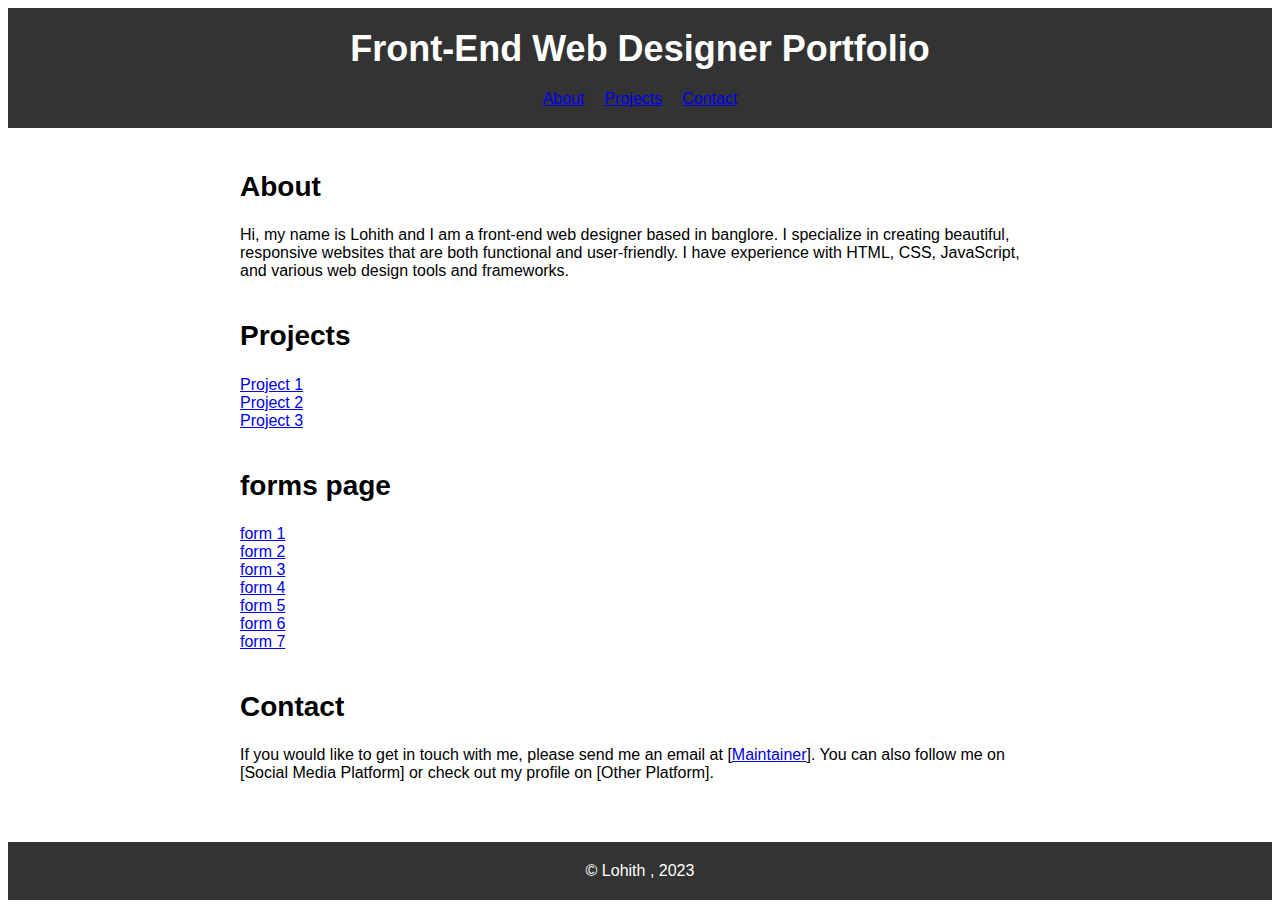
<file: index.html>
<!DOCTYPE html>
<html>
  <head>
    <title>Front-End Web Designer Portfolio</title>
    <meta charset="UTF-8">
    <meta name="viewport" content="width=device-width, initial-scale=1.0">
    <link rel="stylesheet" href="style.css">
  </head>
  <body>
    <header>
      <h1>Front-End Web Designer Portfolio</h1>
      <nav>
        <ul>
          <li><a href="#about">About</a></li>
          <li><a href="#projects">Projects</a></li>
          <li><a href="#contact">Contact</a></li>
        </ul>
      </nav>
    </header>
    <main>
      <section id="about">
        <h2>About</h2>
        <p>Hi, my name is Lohith and I am a front-end web designer based in banglore. I specialize in creating beautiful, responsive websites that are both functional and user-friendly. I have experience with HTML, CSS, JavaScript, and various web design tools and frameworks.</p>
      </section>
      <section id="projects">
        <h2>Projects</h2>
        <ul>
          <li><a href="[Link to Project 1]">Project 1</a></li>
          <li><a href="[Link to Project 2]">Project 2</a></li>
          <li><a href="[Link to Project 3]">Project 3</a></li>
        </ul>

      </section>
      <section id="Forms">
        <h2>forms page</h2>
        <ul>
          <li><a href="email.html">form 1</a></li>
          <li><a href="forms.html">form 2</a></li>
          <li><a href="forms2.html">form 3</a></li>
          <li><a href="forms3.html">form 4</a></li>
          <li><a href="forms4.html">form 5</a></li>
          <li><a href="forms5.html">form 6</a></li>
          <li><a href="forms6.html">form 7</a></li>

        </ul> 
      </section>
      <section id="contact">
        <h2>Contact</h2>
        <p>If you would like to get in touch with me, please send me an email at [<a href="mailto:abc@lohith-loke.github.io">Maintainer</a>]. You can also follow me on [Social Media Platform] or check out my profile on [Other Platform].</p>
      </section>
    </main>
    <footer>
      <p>&copy; Lohith , 2023</p>
    </footer>
    <script src="https://ajax.googleapis.com/ajax/libs/jquery/3.5.1/jquery.min.js"></script>
    <script src="https://cdnjs.cloudflare.com/ajax/libs/popper.js/1.16.0/umd/popper.min.js"></script>
    <script src="https://maxcdn.bootstrapcdn.com/bootstrap/4.5.2/js/bootstrap.min.js"></script>
  </body>
</html>
</file>
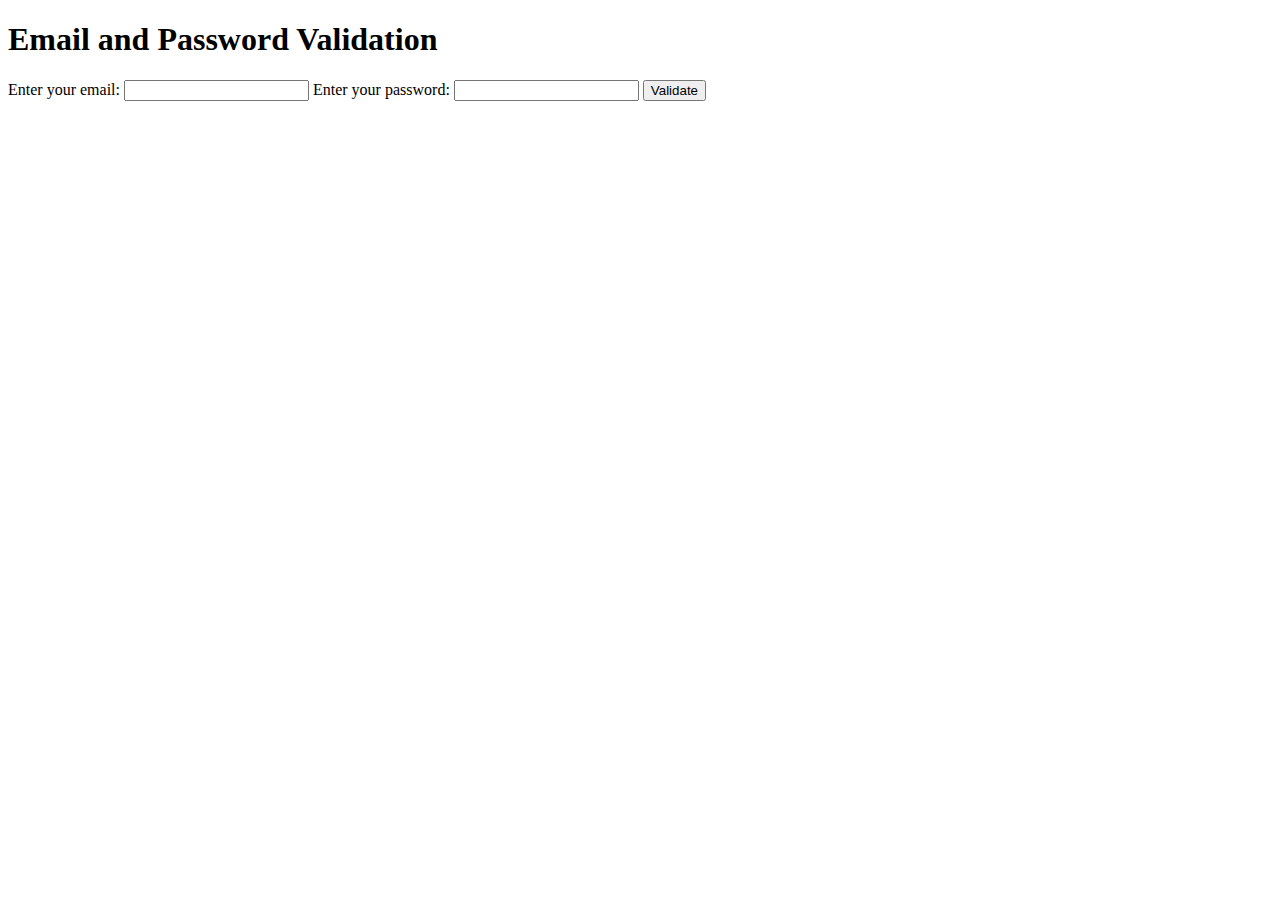
<file: email.html>
<!DOCTYPE html>
<html>
<head>
	<title>Email and Password Validation</title>
	<script>
		function validateForm() {
			var email = document.getElementById("email").value;
			var password = document.getElementById("password").value;
			var emailPattern = /^[a-zA-Z0-9._-]+@[a-zA-Z0-9.-]+\.[a-zA-Z]{2,}$/;
			var passwordPattern = /^(?=.*[A-Za-z])(?=.*\d)[A-Za-z\d]{8,}$/;
			if (emailPattern.test(email)) {
				if (passwordPattern.test(password)) {
					alert("Email and password are valid");
				} else {
					alert("Password must be at least 8 characters long and contain at least one letter and one number");
				}
			} else {
				alert("Email is invalid");
			}
		}
	</script>
</head>
<body>
	<h1>Email and Password Validation</h1>
	<label for="email">Enter your email:</label>
	<input type="email" id="email" required>
	<label for="password">Enter your password:</label>
	<input type="password" id="password" required>
	<button onclick="validateForm()">Validate</button>
</body>
</html>
</file>
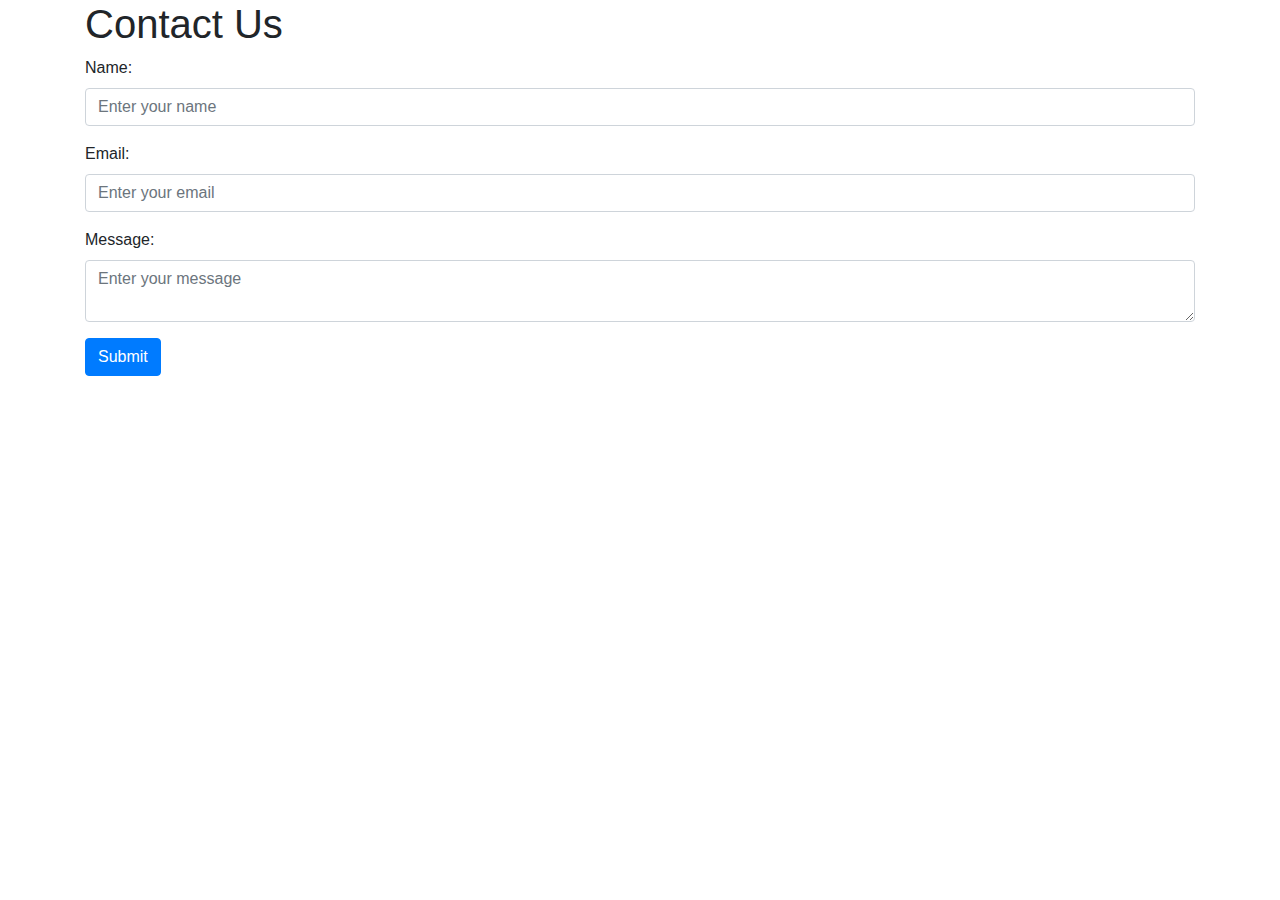
<file: forms.html>
<!DOCTYPE html>
<html>
  <head>
    <title>Bootstrap Form Example</title>
    <meta charset="UTF-8">
    <meta name="viewport" content="width=device-width, initial-scale=1">
    <link rel="stylesheet" href="https://maxcdn.bootstrapcdn.com/bootstrap/4.5.2/css/bootstrap.min.css">
  </head>
  <body>
    <div class="container">
      <h1>Contact Us</h1>
      <form>
        <div class="form-group">
          <label for="name">Name:</label>
          <input type="text" class="form-control" id="name" placeholder="Enter your name">
        </div>
        <div class="form-group">
          <label for="email">Email:</label>
          <input type="email" class="form-control" id="email" placeholder="Enter your email">
        </div>
        <div class="form-group">
          <label for="message">Message:</label>
          <textarea class="form-control" id="message" placeholder="Enter your message"></textarea>
        </div>
        <button type="submit" class="btn btn-primary">Submit</button>
      </form>
    </div>
    <script src="https://ajax.googleapis.com/ajax/libs/jquery/3.5.1/jquery.min.js"></script>
    <script src="https://cdnjs.cloudflare.com/ajax/libs/popper.js/1.16.0/umd/popper.min.js"></script>
    <script src="https://maxcdn.bootstrapcdn.com/bootstrap/4.5.2/js/bootstrap.min.js"></script>
  </body>
</html>
</file>
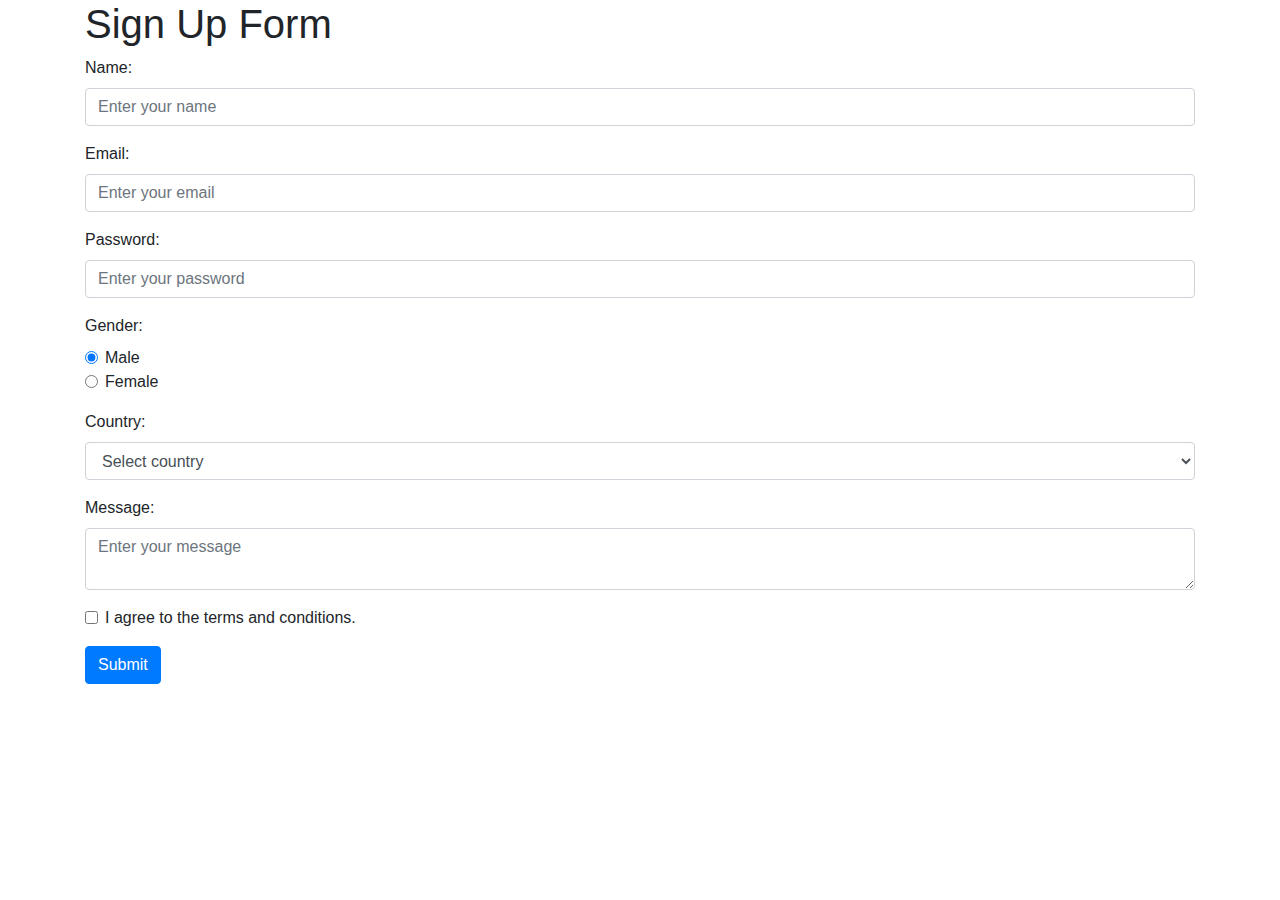
<file: forms2.html>
<!DOCTYPE html>
<html>
  <head>
    <title>Bootstrap Form Example</title>
    <meta charset="UTF-8">
    <meta name="viewport" content="width=device-width, initial-scale=1">
    <link rel="stylesheet" href="https://maxcdn.bootstrapcdn.com/bootstrap/4.5.2/css/bootstrap.min.css">
  </head>
  <body>
    <div class="container">
      <h1>Sign Up Form</h1>
      <form>
        <div class="form-group">
          <label for="name">Name:</label>
          <input type="text" class="form-control" id="name" placeholder="Enter your name">
        </div>
        <div class="form-group">
          <label for="email">Email:</label>
          <input type="email" class="form-control" id="email" placeholder="Enter your email">
        </div>
        <div class="form-group">
          <label for="password">Password:</label>
          <input type="password" class="form-control" id="password" placeholder="Enter your password">
        </div>
        <div class="form-group">
          <label for="gender">Gender:</label>
          <div class="form-check">
            <input class="form-check-input" type="radio" name="gender" id="male" value="male" checked>
            <label class="form-check-label" for="male">
              Male
            </label>
          </div>
          <div class="form-check">
            <input class="form-check-input" type="radio" name="gender" id="female" value="female">
            <label class="form-check-label" for="female">
              Female
            </label>
          </div>
        </div>
        <div class="form-group">
          <label for="country">Country:</label>
          <select class="form-control" id="country">
            <option>Select country</option>
            <option>United States</option>
            <option>Canada</option>
            <option>Mexico</option>
          </select>
        </div>
        <div class="form-group">
          <label for="message">Message:</label>
          <textarea class="form-control" id="message" placeholder="Enter your message"></textarea>
        </div>
        <div class="form-group form-check">
          <input type="checkbox" class="form-check-input" id="terms">
          <label class="form-check-label" for="terms">I agree to the terms and conditions.</label>
        </div>
        <button type="submit" class="btn btn-primary">Submit</button>
      </form>
    </div>
    <script src="https://ajax.googleapis.com/ajax/libs/jquery/3.5.1/jquery.min.js"></script>
    <script src="https://cdnjs.cloudflare.com/ajax/libs/popper.js/1.16.0/umd/popper.min.js"></script>
    <script src="https://maxcdn.bootstrapcdn.com/bootstrap/4.5.2/js/bootstrap.min.js"></script>
  </body>
</html>
</file>
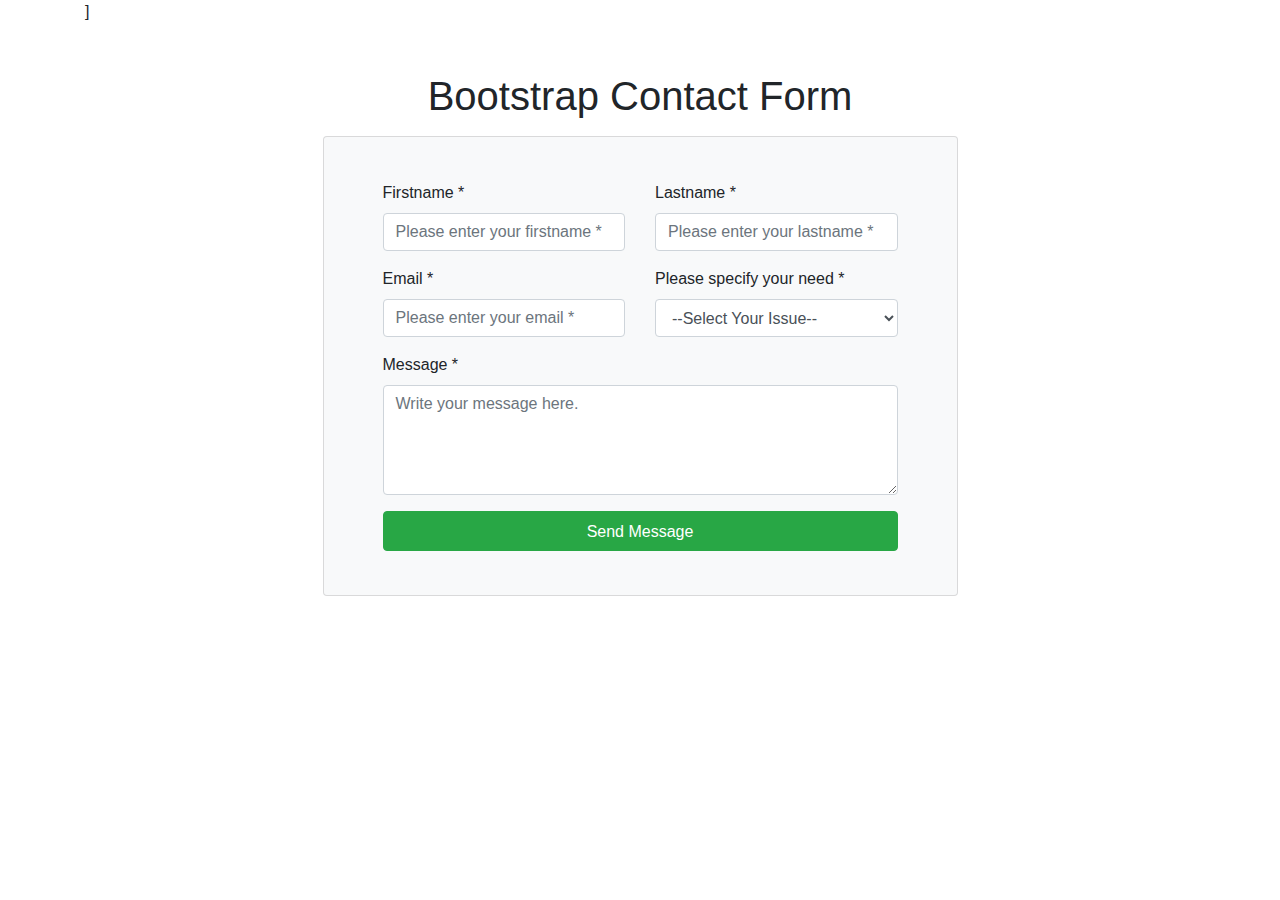
<file: forms4.html>
<!DOCTYPE html>
<html>

<head>
    <title>Bootstrap Form Example</title>
    <meta charset="UTF-8">
    <meta name="viewport" content="width=device-width, initial-scale=1">
    <link rel="stylesheet" href="https://maxcdn.bootstrapcdn.com/bootstrap/4.5.2/css/bootstrap.min.css">
    
</head>

<body>

    <div class="container">]
        <div class=" text-center mt-5 ">
            <h1>Bootstrap Contact Form</h1>
        </div>
        <div class="row ">
            <div class="col-lg-7 mx-auto">
                <div class="card mt-2 mx-auto p-4 bg-light">
                    <div class="card-body bg-light">
                        <div class="container">
                            <form id="contact-form" role="form">
                                <div class="controls">
                                    <div class="row">
                                        <div class="col-md-6">
                                            <div class="form-group">
                                                <label for="form_name">Firstname *</label>
                                                <input id="form_name" type="text" name="name" class="form-control"
                                                    placeholder="Please enter your firstname *" required="required"
                                                    data-error="Firstname is required.">
                                            </div>
                                        </div>
                                        <div class="col-md-6">
                                            <div class="form-group">
                                                <label for="form_lastname">Lastname *</label>
                                                <input id="form_lastname" type="text" name="surname"
                                                    class="form-control" placeholder="Please enter your lastname *"
                                                    required="required" data-error="Lastname is required.">
                                            </div>
                                        </div>
                                    </div>
                                    <div class="row">
                                        <div class="col-md-6">
                                            <div class="form-group">
                                                <label for="form_email">Email *</label>
                                                <input id="form_email" type="email" name="email" class="form-control"
                                                    placeholder="Please enter your email *" required="required"
                                                    data-error="Valid email is required.">

                                            </div>
                                        </div>
                                        <div class="col-md-6">
                                            <div class="form-group">
                                                <label for="form_need">Please specify your need *</label>
                                                <select id="form_need" name="need" class="form-control"
                                                    required="required" data-error="Please specify your need.">
                                                    <option value="" selected disabled>--Select Your Issue--</option>
                                                    <option>Request Invoice for order</option>
                                                    <option>Request order status</option>
                                                    <option>Haven't received cashback yet</option>
                                                    <option>Other</option>
                                                </select>
                                            </div>
                                        </div>
                                    </div>
                                    <div class="row">
                                        <div class="col-md-12">
                                            <div class="form-group">
                                                <label for="form_message">Message *</label>
                                                <textarea id="form_message" name="message" class="form-control"
                                                    placeholder="Write your message here." rows="4" required="required"
                                                    data-error="Please, leave us a message."></textarea>
                                            </div>
                                        </div>
                                        <div class="col-md-12">
                                            <input type="submit" class="btn btn-success btn-send  pt-2 btn-block
                        " value="Send Message">
                                        </div>
                                    </div>
                                </div>
                            </form>
                        </div>
                    </div>
                </div>
                <!-- /.8 -->
            </div>
            <!-- /.row-->
        </div>
    </div>
</body>

</html>
</file>
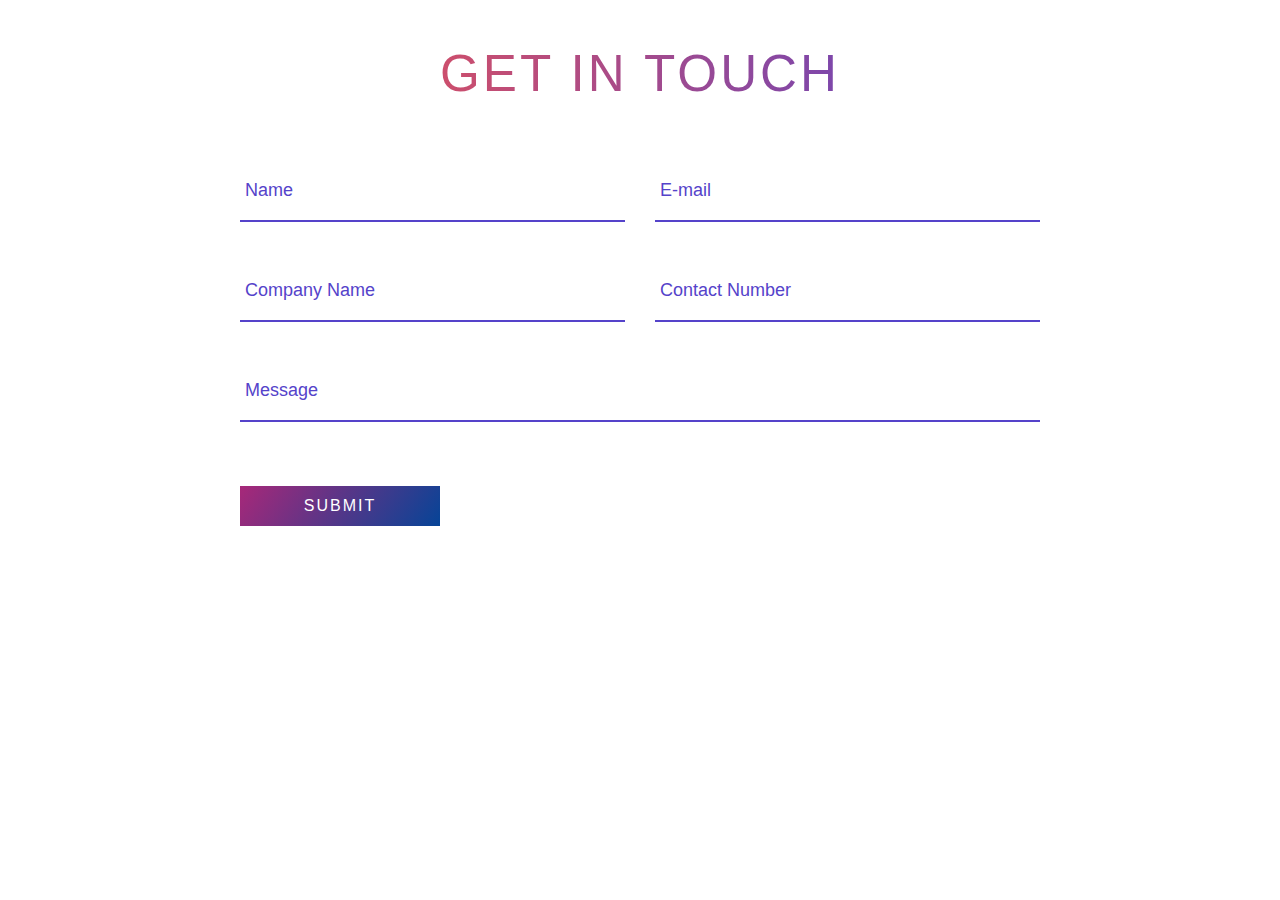
<file: forms6.html>
<link href="//maxcdn.bootstrapcdn.com/bootstrap/4.1.1/css/bootstrap.min.css" rel="stylesheet" id="bootstrap-css">
<script src="//maxcdn.bootstrapcdn.com/bootstrap/4.1.1/js/bootstrap.min.js"></script>
<script src="//cdnjs.cloudflare.com/ajax/libs/jquery/3.2.1/jquery.min.js"></script>
<!------ Include the above in your HEAD tag ---------->

<!DOCTYPE html>
<html lang="en">

<head>
    <meta charset="UTF-8">
    <meta http-equiv="X-UA-Compatible" content="IE=edge">
    <meta name="viewport" content="width=device-width, initial-scale=1.0">
    <style>
        .get-in-touch {
            max-width: 800px;
            margin: 50px auto;
            position: relative;

        }

        .get-in-touch .title {
            text-align: center;
            text-transform: uppercase;
            letter-spacing: 3px;
            font-size: 3.2em;
            line-height: 48px;
            padding-bottom: 48px;
            color: #5543ca;
            background: #5543ca;
            background: -moz-linear-gradient(left, #f4524d 0%, #5543ca 100%) !important;
            background: -webkit-linear-gradient(left, #f4524d 0%, #5543ca 100%) !important;
            background: linear-gradient(to right, #f4524d 0%, #5543ca 100%) !important;
            -webkit-background-clip: text !important;
            -webkit-text-fill-color: transparent !important;
        }

        .contact-form .form-field {
            position: relative;
            margin: 32px 0;
        }

        .contact-form .input-text {
            display: block;
            width: 100%;
            height: 36px;
            border-width: 0 0 2px 0;
            border-color: #5543ca;
            font-size: 18px;
            line-height: 26px;
            font-weight: 400;
        }

        .contact-form .input-text:focus {
            outline: none;
        }

        .contact-form .input-text:focus+.label,
        .contact-form .input-text.not-empty+.label {
            -webkit-transform: translateY(-24px);
            transform: translateY(-24px);
        }

        .contact-form .label {
            position: absolute;
            left: 20px;
            bottom: 11px;
            font-size: 18px;
            line-height: 26px;
            font-weight: 400;
            color: #5543ca;
            cursor: text;
            transition: -webkit-transform .2s ease-in-out;
            transition: transform .2s ease-in-out;
            transition: transform .2s ease-in-out,
                -webkit-transform .2s ease-in-out;
        }

        .contact-form .submit-btn {
            display: inline-block;
            background-color: #000;
            background-image: linear-gradient(125deg, #a72879, #064497);
            color: #fff;
            text-transform: uppercase;
            letter-spacing: 2px;
            font-size: 16px;
            padding: 8px 16px;
            border: none;
            width: 200px;
            cursor: pointer;
        }
    </style>
    <title>Document</title>

</head>

<body>
    <section class="get-in-touch">
        <h1 class="title">Get in touch</h1>
        <form class="contact-form row">
            <div class="form-field col-lg-6">
                <input id="name" class="input-text js-input" type="text" required>
                <label class="label" for="name">Name</label>
            </div>
            <div class="form-field col-lg-6 ">
                <input id="email" class="input-text js-input" type="email" required>
                <label class="label" for="email">E-mail</label>
            </div>
            <div class="form-field col-lg-6 ">
                <input id="company" class="input-text js-input" type="text" required>
                <label class="label" for="company">Company Name</label>
            </div>
            <div class="form-field col-lg-6 ">
                <input id="phone" class="input-text js-input" type="text" required>
                <label class="label" for="phone">Contact Number</label>
            </div>
            <div class="form-field col-lg-12">
                <input id="message" class="input-text js-input" type="text" required>
                <label class="label" for="message">Message</label>
            </div>
            <div class="form-field col-lg-12">
                <input class="submit-btn" type="submit" value="Submit">
            </div>
        </form>
    </section>
</body>

</html>
</file>
<file: style.css>
/* CSS code for Front-End Web Designer Portfolio */

body {
    font-family: Arial, sans-serif;
    font-size: 16px;
   
/* set default font and font size */
}

header {
background-color: #333;
color: #fff;
padding: 20px;
text-align: center;
}

h1 {
margin: 0;
font-size: 36px;
}

nav {
margin-top: 20px;
}

nav ul {
list-style: none;
margin: 0;
padding: 0;
display: flex;
justify-content: center;
}

nav li {
margin: 0 10px;
}



main {
max-width: 800px;
margin: 0 auto;
padding: 20px;
}

section {
margin-bottom: 40px;
}

h2 {
font-size: 28px;
}

ul {
list-style: none;
margin: 0;
padding: 0;
}

footer {
background-color: #333;
color: #fff;
padding: 20px;
text-align: center;
}

footer p {
margin: 0;
}
</file>
